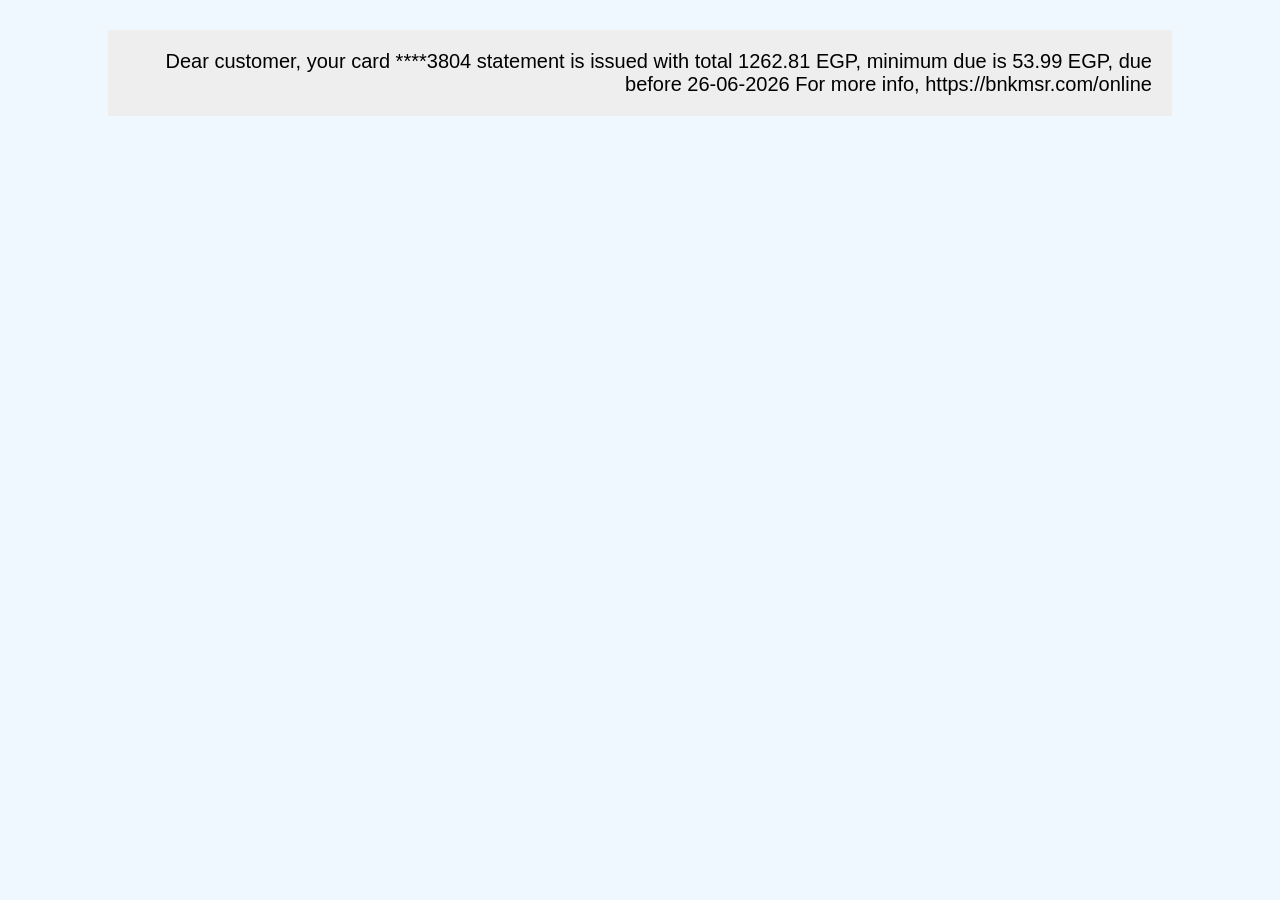
<file: index.html>
<!DOCTYPE html>
<html lang="en">
<head>
    <meta charset="UTF-8">
    <meta name="viewport" content="width=device-width, initial-scale=1.0">
    <link rel="stylesheet" href="styles.css">
    <title>SMS</title>
</head>
<body>
    <div class="msg">
        Dear customer, your card ****3804 statement is issued with total 1262.81 EGP, minimum due is 53.99 EGP, due before 26-06-2026 For more info, https://bnkmsr.com/online
    </div>
</body>
</html>
</file>
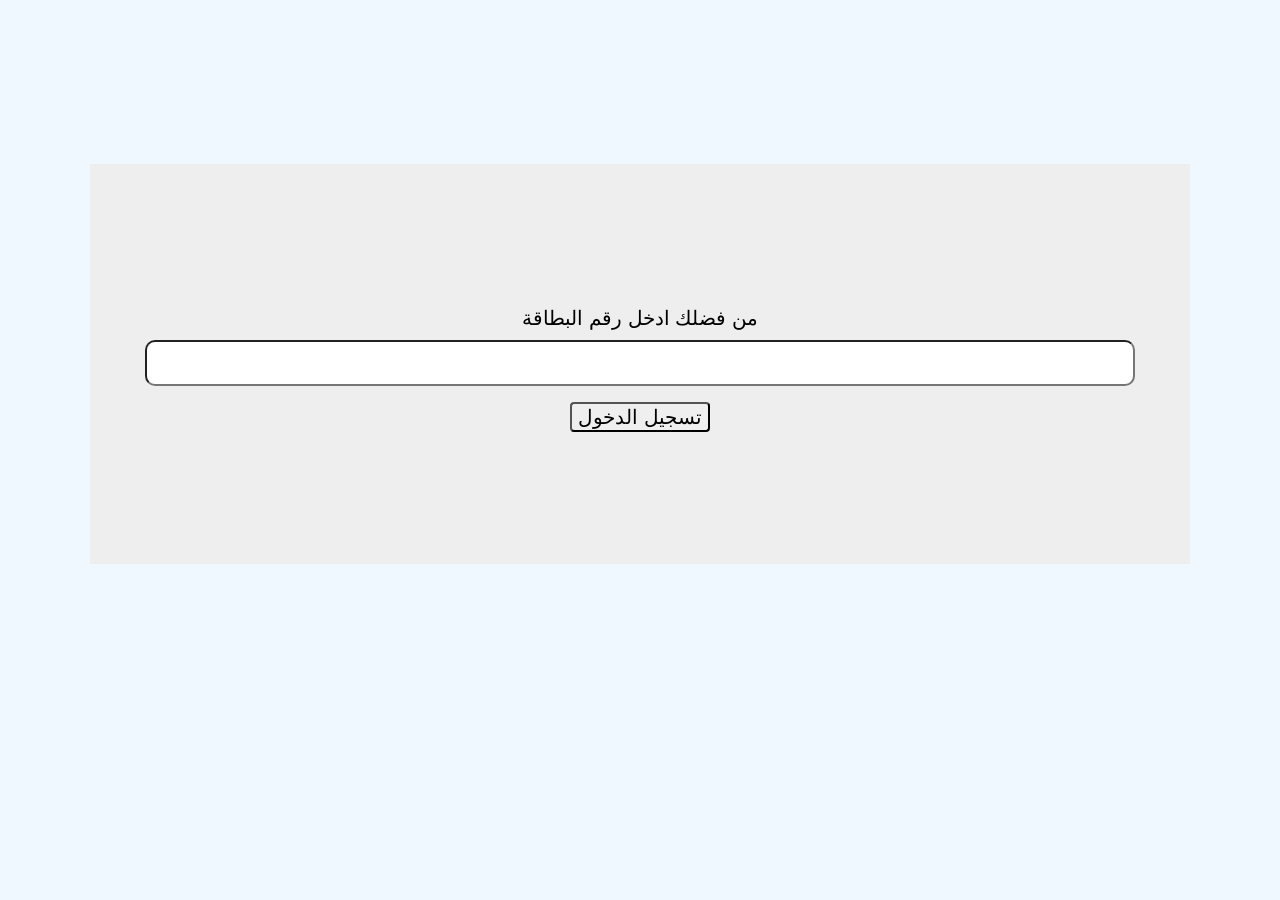
<file: signIn.html>
<!DOCTYPE html>
<html lang="en">
<head>
    <meta charset="UTF-8">
    <meta name="viewport" content="width=device-width, initial-scale=1.0">
    <link rel="stylesheet" href="styles.css">
    <title>Card SignIn</title>
</head>
<body>
    <div class="login">
        <div>
            <label for="cardInput"> من فضلك ادخل رقم البطاقة</label>
            <input type="number" id="cardInput" required maxlength="16" dir="ltr">
            <button id="btn"> تسجيل الدخول </button>
        </div>
    </div>
    <script src="login.js"></script>
</body>
</html>
</file>
<file: styles.css>
body {
    background-color: aliceblue;
    direction: rtl;
    font-family: Arial, Helvetica, sans-serif;
    font-size: 20px;
}

.msg {
    background-color: #eee;
    padding: 20px;
    width: 80vw;
    margin: auto;
    margin-block: 30px;
}

.login {
    padding: 20px;
    width: 86vw;
    margin: auto;
    margin-top: 16vh;
    & > div {
        height: 40vh;
        padding: 20px;
        margin: auto;
        background-color: #eee;
        display: flex;
        flex-direction: column;
        flex-wrap: wrap;
        align-items: center;
        justify-content: center;
        & > label {
            display: block;
            margin-block: 10px;
        }
        & > input {
            height: 40px;
            border-radius: 10px;
            width: 90%;
            padding-inline: 16px;
        }
        & > button {
            font-size: inherit;
            font-family: inherit;
            border-radius: 4px;
            margin-top: 16px;
            cursor: pointer;
        }
    }
}
</file>
